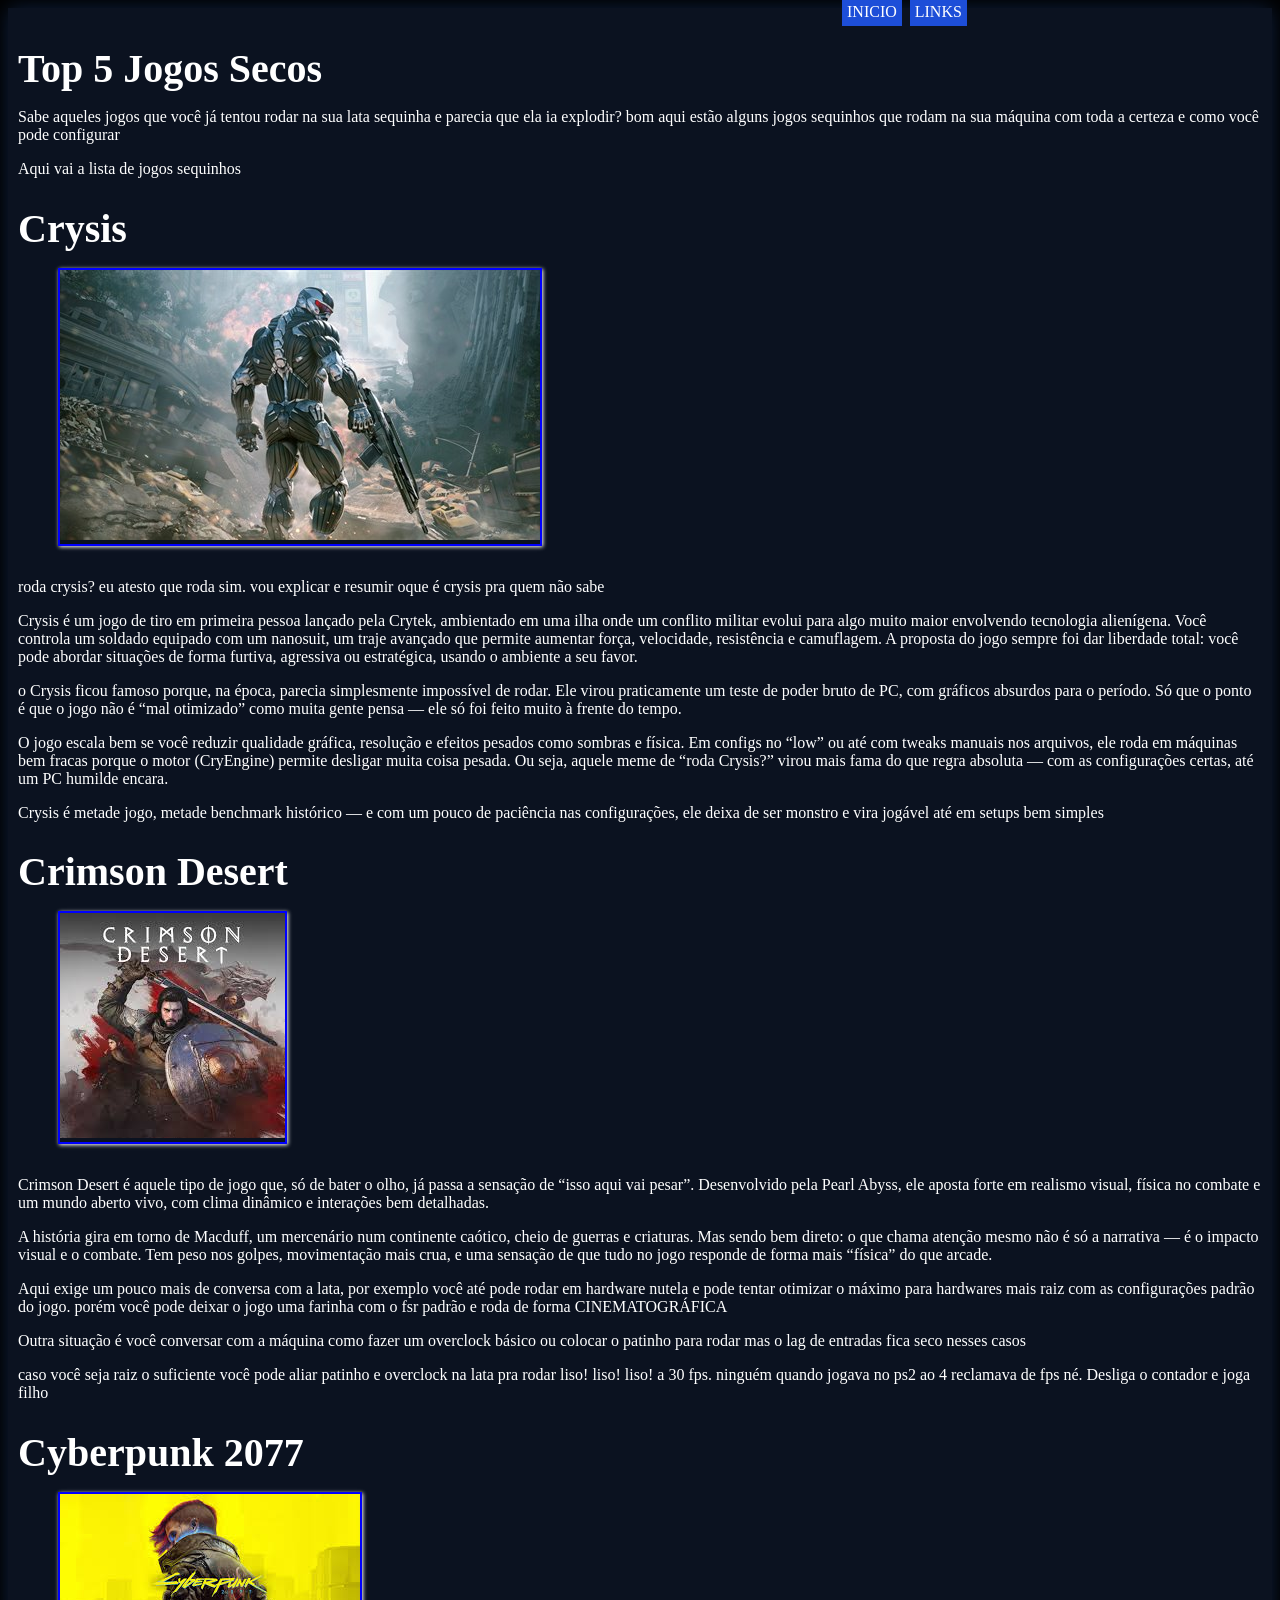
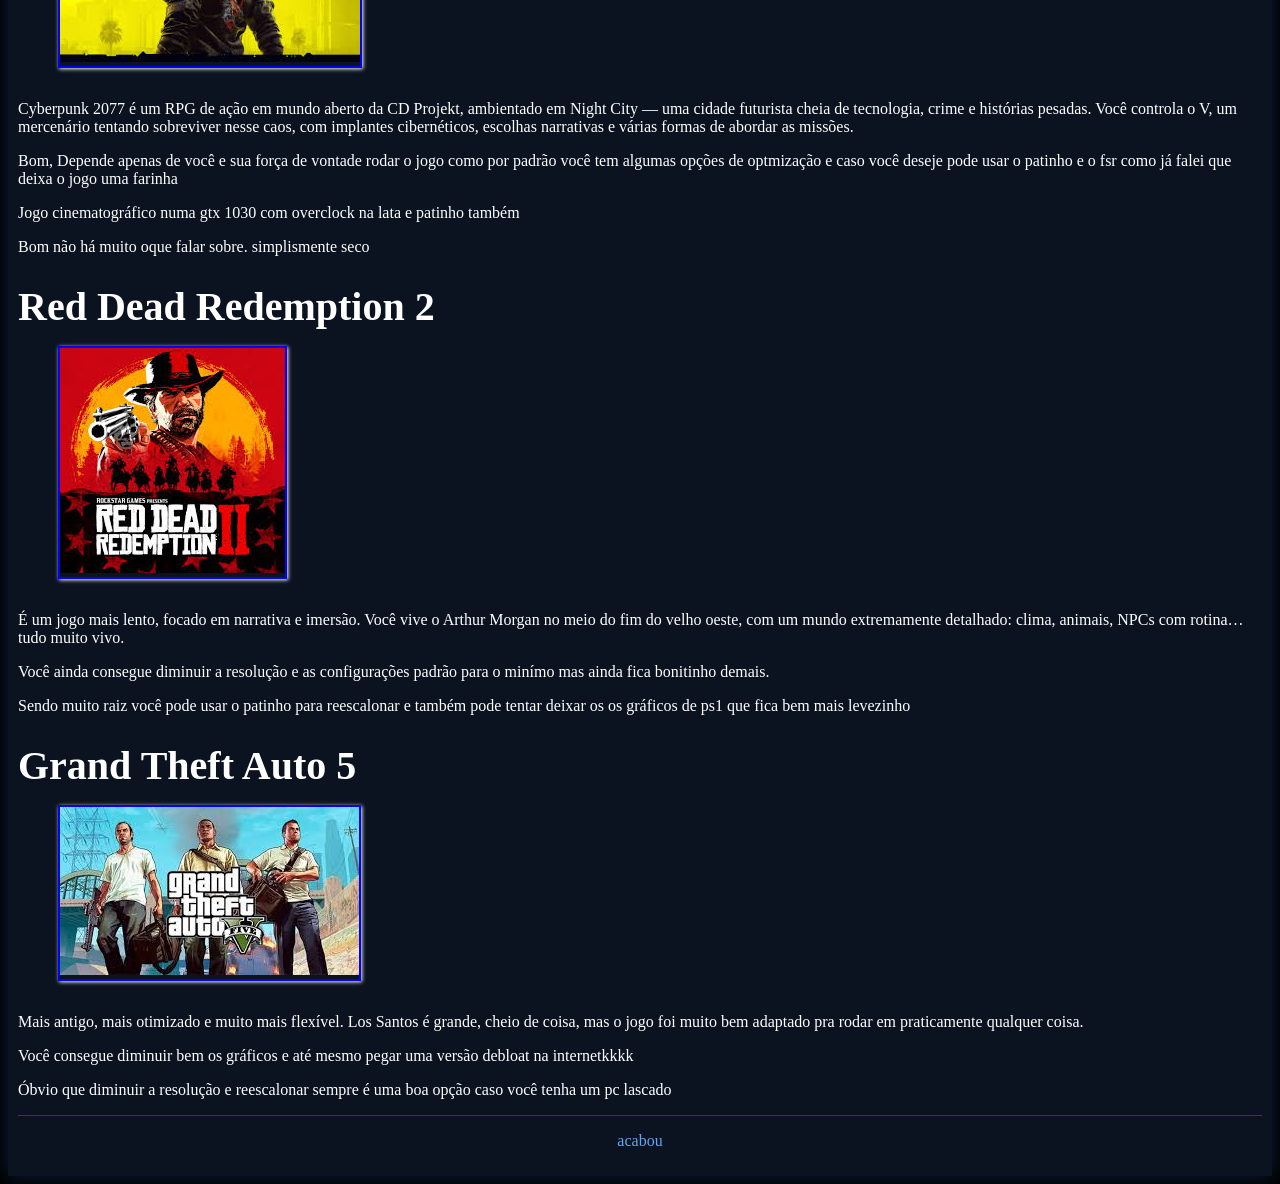
<file: index.html>
<!DOCTYPE html>

<html lang="pt-br">
<head>
    <meta charset= "UTF-8"/>
    <title>Jogos Sequinhos</title>
    <link rel="stylesheet" type="text/css" href="css/estilo.css"/>

</head>
<script src="javascript/funcoes.js"></script>
<div id="interface">
<body>
<header id="cabessa">
<h1>Top 5 Jogos Secos</h1>

<p>Sabe aqueles jogos que você já tentou rodar na sua lata sequinha e parecia que ela ia explodir? bom aqui estão alguns jogos sequinhos que rodam na sua máquina com toda a certeza e como você pode configurar</p>

<p>Aqui vai a lista de jogos sequinhos</p>

<h1>Crysis</h1>
<figure class="seco">
<img src="imagens/crysisseco.jpg"/>
<figcaption>
<h3>Crysisseco</h3>
</figcaption>
</figure>
<p>roda crysis? eu atesto que roda sim. vou explicar e resumir oque é crysis pra quem não sabe </p>
<p>Crysis é um jogo de tiro em primeira pessoa lançado pela Crytek, ambientado em uma ilha onde um conflito militar evolui para algo muito maior envolvendo tecnologia alienígena. Você controla um soldado equipado com um nanosuit, um traje avançado que permite aumentar força, velocidade, resistência e camuflagem. A proposta do jogo sempre foi dar liberdade total: você pode abordar situações de forma furtiva, agressiva ou estratégica, usando o ambiente a seu favor.</p>

<p>o Crysis ficou famoso porque, na época, parecia simplesmente impossível de rodar. Ele virou praticamente um teste de poder bruto de PC, com gráficos absurdos para o período. Só que o ponto é que o jogo não é “mal otimizado” como muita gente pensa — ele só foi feito muito à frente do tempo.</p>

<p>O jogo escala bem se você reduzir qualidade gráfica, resolução e efeitos pesados como sombras e física. Em configs no “low” ou até com tweaks manuais nos arquivos, ele roda em máquinas bem fracas porque o motor (CryEngine) permite desligar muita coisa pesada. Ou seja, aquele meme de “roda Crysis?” virou mais fama do que regra absoluta — com as configurações certas, até um PC humilde encara.</p>

<p>Crysis é metade jogo, metade benchmark histórico — e com um pouco de paciência nas configurações, ele deixa de ser monstro e vira jogável até em setups bem simples</p>

<h1>Crimson Desert</h1>
<figure class="seco">
<img src="imagens/Sem título.jpg"/>
<figcaption>
<h3>Deserto Carmesin</h3>
</figcaption>
</figure>

<p> Crimson Desert é aquele tipo de jogo que, só de bater o olho, já passa a sensação de “isso aqui vai pesar”. Desenvolvido pela Pearl Abyss, ele aposta forte em realismo visual, física no combate e um mundo aberto vivo, com clima dinâmico e interações bem detalhadas.</p>

<p> A história gira em torno de Macduff, um mercenário num continente caótico, cheio de guerras e criaturas. Mas sendo bem direto: o que chama atenção mesmo não é só a narrativa — é o impacto visual e o combate. Tem peso nos golpes, movimentação mais crua, e uma sensação de que tudo no jogo responde de forma mais “física” do que arcade.</p>

<p>Aqui exige um pouco mais de conversa com a lata, por exemplo você até pode rodar em hardware nutela e pode tentar otimizar o máximo para hardwares mais raiz com as configurações padrão do jogo. porém você pode deixar o jogo uma farinha com o fsr padrão e roda de forma CINEMATOGRÁFICA</p>

<p>Outra situação é você conversar com a máquina como fazer um overclock básico ou colocar o patinho para rodar mas o lag de entradas fica seco nesses casos</p>

<p>caso você seja raiz o suficiente você pode aliar patinho e overclock na lata pra rodar liso! liso! liso! a 30 fps. ninguém quando jogava no ps2 ao 4 reclamava de fps né. Desliga o contador e joga filho</p>

<h1>Cyberpunk 2077</h1>
<figure class="seco">
<img src="imagens/cyberpunk.jpg"/>
<figcaption>
<h3>CyberpunkSeco</h3>
</figcaption>
</figure>

<p>Cyberpunk 2077 é um RPG de ação em mundo aberto da CD Projekt, ambientado em Night City — uma cidade futurista cheia de tecnologia, crime e histórias pesadas. Você controla o V, um mercenário tentando sobreviver nesse caos, com implantes cibernéticos, escolhas narrativas e várias formas de abordar as missões.</p>

<p>Bom, Depende apenas de você e sua força de vontade rodar o jogo como por padrão você tem algumas opções de optmização e caso você deseje pode usar o patinho e o fsr como já falei que deixa o jogo uma farinha</p>

<p>Jogo cinematográfico numa gtx 1030 com overclock na lata e patinho também</p>

<p>Bom não há muito oque falar sobre. simplismente seco </p>


<h1>Red Dead Redemption 2</h1>
<figure class="seco">
<img src="imagens/rdr2.jpg"/>
<figcaption>
<h3>RedDead<br>Cinematográfico</h3>
</figcaption>
</figure>

<p>É um jogo mais lento, focado em narrativa e imersão. Você vive o Arthur Morgan no meio do fim do velho oeste, com um mundo extremamente detalhado: clima, animais, NPCs com rotina… tudo muito vivo.</p>

<p>Você ainda consegue diminuir a resolução e as configurações padrão para o minímo mas ainda fica bonitinho demais.</p>

<p>Sendo muito raiz você pode usar o patinho para reescalonar e também pode tentar deixar os os gráficos de ps1 que fica bem mais levezinho</p>

<h1>Grand Theft Auto 5</h1>
<figure class="seco">
<img src="imagens/gta5.jpg"/>
<figcaption>
<h3>GTAV</h3>
</figcaption>
</figure>

<p>Mais antigo, mais otimizado e muito mais flexível. Los Santos é grande, cheio de coisa, mas o jogo foi muito bem adaptado pra rodar em praticamente qualquer coisa.</p>

<p>Você consegue diminuir bem os gráficos e até mesmo pegar uma versão debloat na internetkkkk</p>

<p>Óbvio que diminuir a resolução e reescalonar sempre é uma boa opção caso você tenha um pc lascado</p>

<nav id="menu">
<h1>menu de games</h1>
<ul>
<li><a href="index.html">Inicio</a></li>
<li><a href="links.html">Links</a></li>
</ul>
</nav>

</header>
<footer id="rodape">
<p><a href="https://youtube.com/shorts/VYXAND8enUo?si=BUniARgTTJgtO2Lo" target="blank">acabou</a></p>
</footer>
</div>
</body>
</html>
</file>
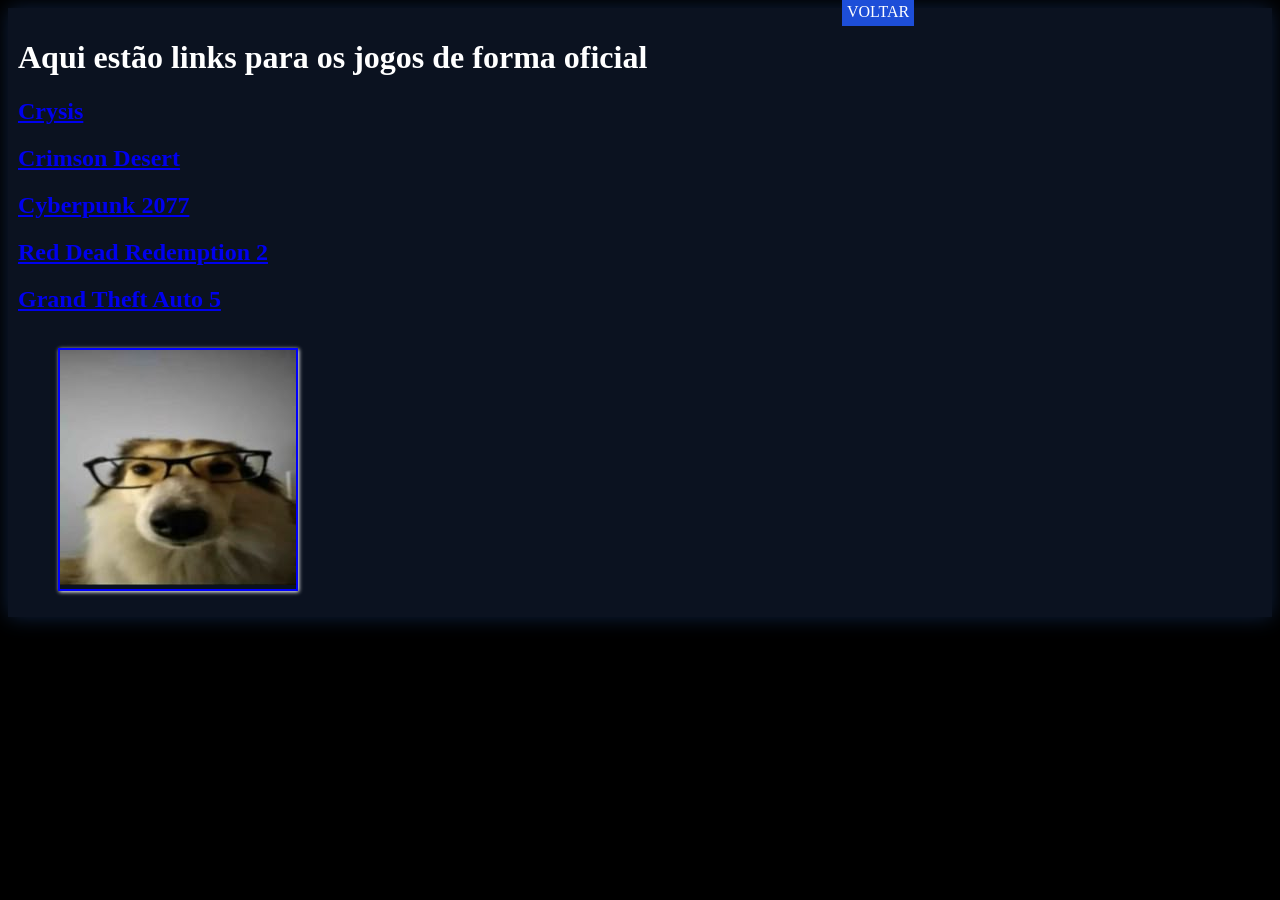
<file: links.html>
<!DOCTYPE html>
<html lang="pt-br">
<head>
<meta charset="UTF-8">
<title>Links Secos</title>
<link rel="stylesheet" type="text/css" href="css/estilo.css"/>

</head>

<div id="interface">
<body>
<header id="cabessalho">
<hgroup>
<h1> Aqui estão links para os jogos de forma oficial
</h1>

<h2><a href="https://store.steampowered.com/app/1715130/Crysis_Remastered/" target = "blank"/>Crysis</a></h2>
<h2><a href="https://store.steampowered.com/app/3321460/Crimson_Desert/" target = "blank"/>Crimson Desert</a></h2>
<h2><a href="https://store.steampowered.com/app/1091500/Cyberpunk_2077/" target = "blank"/>Cyberpunk 2077</a></h2>
<h2><a href="https://store.steampowered.com/app/1174180/Red_Dead_Redemption_2/" target = "blank"/>Red Dead Redemption 2</a></h2>
<h2><a href="https://store.steampowered.com/app/3240220/Grand_Theft_Auto_V_Enhanced/" target = "blank"/>Grand Theft Auto 5</a></h2>
</hgroup>

<nav id="menu">
<h1>Voltar</h1>

<ul>
<li>
<a href="index.html">Voltar</a>
</li>
</ul>

</nav>
<figure class="seco">
<a href="torrents.html" target="_blank">
  <img src="imagens/cachorroseco.jpg" alt="Cachorro Seco">
</a>
</figure>


</header>
</body>
</div>
</html>
</file>
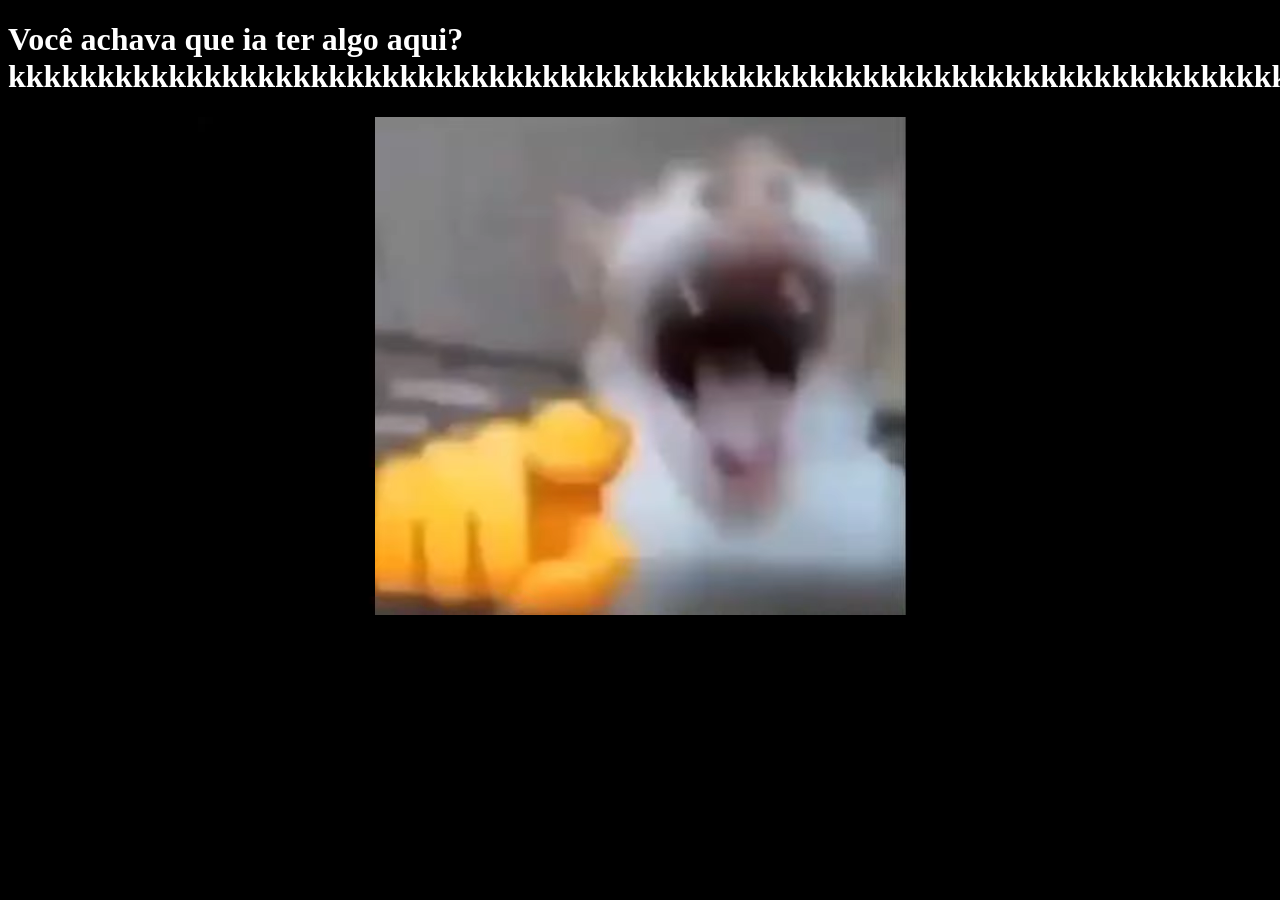
<file: torrents.html>
<!DOCTYPE html>
<html lang="pt-br">
<head>
    <meta charset="utf-8">
    <title>Torrentsklkkkkk</title>
    <link rel="stylesheet" href="css/estilo.css"/>
    <style>
    video#vid {
      display: block;
      margin: auto;
      width: 70%;
      text-align: center;

    }
    </style>

</head>

<body>

<div>
    <header>
        <h1>
        Você achava que ia ter algo aqui? kkkkkkkkkkkkkkkkkkkkkkkkkkkkkkkkkkkkkkkkkkkkkkkkkkkkkkkkkkkkkkkkkkkkkkkkkkkkkkkkkkkkkkkkkkkkkkkkkkkkkkkkkkkkkkkkkkk
        </h1>
    <video id="vid" autoplay loop playsinline width="500">
    <source src="media/gatorindo.mp4" type="video/mp4">
    <source src="media/gatorindo.webm" type="video/webm">
    <source src="media/gatorindo.ogv" type="video/ogg">
</video>
<script>
let v = document.getElementById("vid");

// volume vai de 0.0 até 1.0
v.volume = 0.05; // 🔉 20% do volume

// se quiser som, tira o mute depois
v.muted = false;
</script>

    </header>

    <main></main>
    <footer></footer>
</div>

</body>
</html>
</file>
<file: css/estilo.css>
@charset "UTF-8";


h1{
    font-family: MS-Gothic;
    text-shadow: green;
}
body{
    background-color: black;
    color: white;
}
div#interface {
    width: auto;
    background-color: #0B1220;
    margin: auto;
    box-shadow: 0px 0px 20px rgba(59, 130, 246, 0.25);
    padding: 10px;
}
header#cabessa h1{
    font-size:30pt;
    padding: 0px;
    margin-bottom: 0px;
}
header#cabessa h2{
    padding: 0px;
    margin-top: 0px;
}
header#cabessa img#icone{
    position: absolute;
    left: 1250px;
    top: 70px;
    filter: invert(1);
}
figure.seco{
    position:relative;
    border: 2px solid blue;
    box-shadow: 1px 1px 4px white;
    display: inline-block;
}
figure.seco img{
    width:auto;
    height:auto;
}
figure.seco figcaption {
    opacity: 0;
    position: absolute;
    top: 0;
    left: 0;
    background-color: rgba(0,0,0,0.6);
    color: white;
    width: 100%;
    height: 100%;
    padding: 10px;
    box-sizing: border-box;
    transition: opacity 0.3s;
}
figure.seco:hover figcaption{
    opacity: 1;
}
/* formata menukkk */
nav#menu ul{
    list-style: none;
    text-transform: uppercase;
    position: absolute;
    top: -20px;
    left: 800px;
}
nav#menu li{
    display: inline-block;
    background-color: #1D4ED8;
    padding: 5px;
    margin: 2px;
    transition: background-color 1s;
}
nav#menu li:hover{
    background-color: #2563EB;
}
nav#menu h1{
    display: none;
}
nav#menu a{
    color: #FFFFFF;
    text-decoration: none;
}
nav#menu a:hover{
    color: #020617;
}
section#corpo {
    width: 800px;
    float: left;
    border-right: 1px solid #1E3A8A;
    padding-right: 25px;
}
article#noticiap h2{
    font-size: 12pt;
    background-color: #1E293B;
    color: #E5E7EB;
    padding: 5px 0px 5px 10px;
    margin: 10px 0px 10px 0px;
}
header#cabecaa h1{
    font-size: 20pt;
    margin-bottom: 0px;
    margin-top: 0px;
}
header#cabecaa h2{
    font-size: 13pt;
    color: white;
    background-color: #0F172A;
    margin: 0px;
}
header#cabecaa h3{
}

footer#rodape{
    border-top: 1px solid #1E3A8A;
    clear: both;
}
footer#rodape p{
    text-align: center;
}
footer#rodape a{
    color: #60A5FA;
    text-decoration: none;
}
</file>
